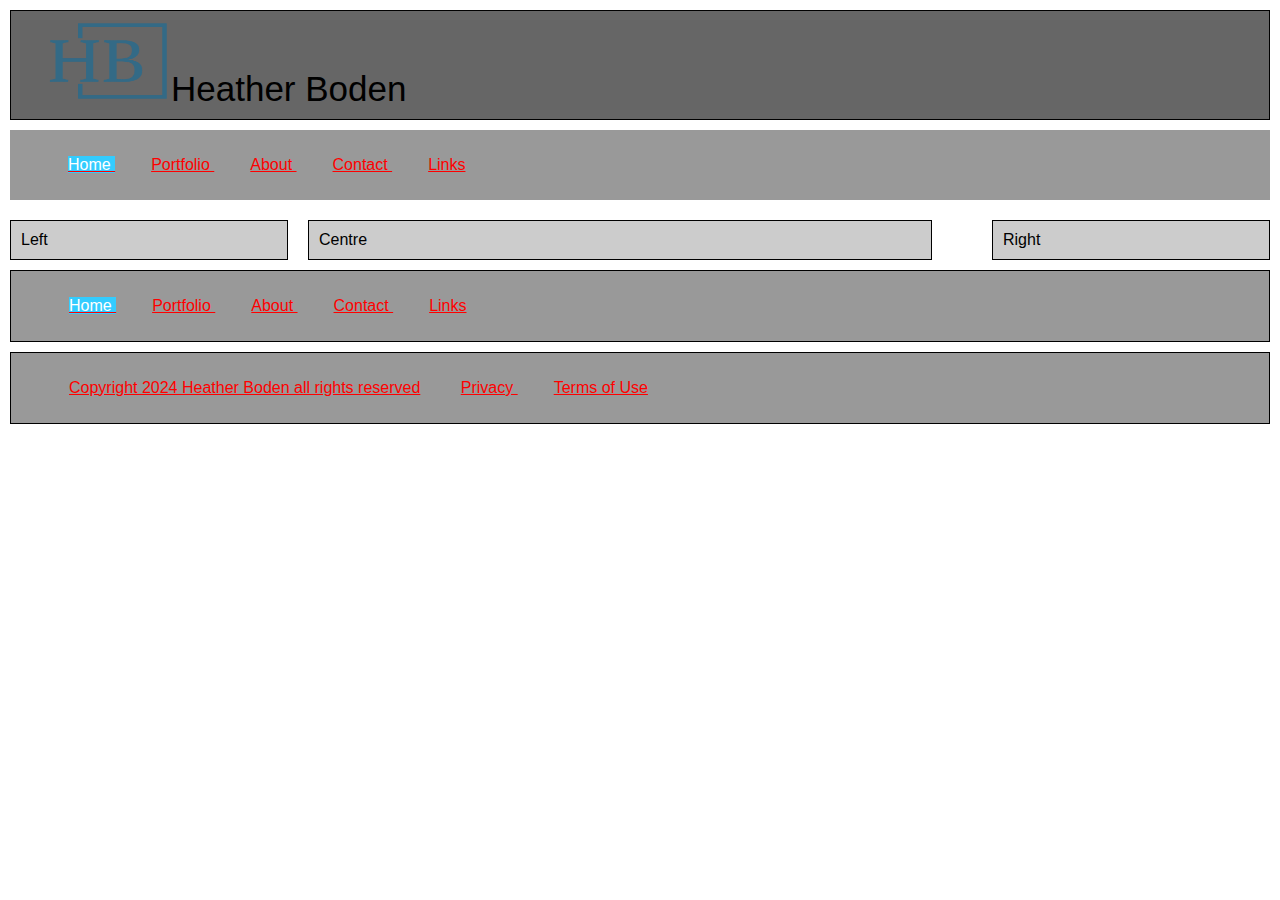
<file: week 2/heather-boden-website/index.html>
<!DOCTYPE html>
<html lang="en">
    <head>
        <title> Heather Boden's Website</title>
        <meta charset="utf-8">
        <link href="styles/styles.css" rel=" stylesheet" type="text/css" />
    </head>
    <body>

        <!-- Navigation -->
<div class="box"><span class="logo"><img src="images/logo.png" alt="page logo">Heather Boden</span></div>

        <div class="nav">
            <ul id="navlist">
                <li><a href="index.html"> <span class="deadnav"> Home </span> </a></li>
                <li><a href="portfolio.html"> Portfolio </a></li>
                <li><a href="about.html"> About </a></li>
                <li><a href="contact.html"> Contact </a></li>
                <li><a href="links.html"> Links </a></li>
            </ul>
        </div>

        <!-- Center page content -->
        <div class="left"> Left </div>
        <div class="centre"> Centre </div>
        <div class="right"> Right</div>

        <!-- LOWER NAVIGATION -->
         <div class="lower_nav">
            <ul id="navlist">
                <li><a href="index.html"> <span class="deadnav"> Home </span></a></li>
                <li><a href="portfolio.html"> Portfolio </a></li>
                <li><a href="about.html"> About </a></li>
                <li><a href="contact.html"> Contact </a></li>
                <li><a href="links.html"> Links </a></li>
            </ul>
         </div>

         <!-- LEGAL/ COPYRIGHT -->
          <div class="legal">
            <ul id="navlist">
                <li><a href="copyright.html"> Copyright 2024 Heather Boden all rights reserved</a></li>
                <li><a href="privacy.html"> Privacy </a></li>
                <li><a href="terms.html">Terms of Use</a></li>
            </ul>
        </div>
    </body>
</html>
</file>
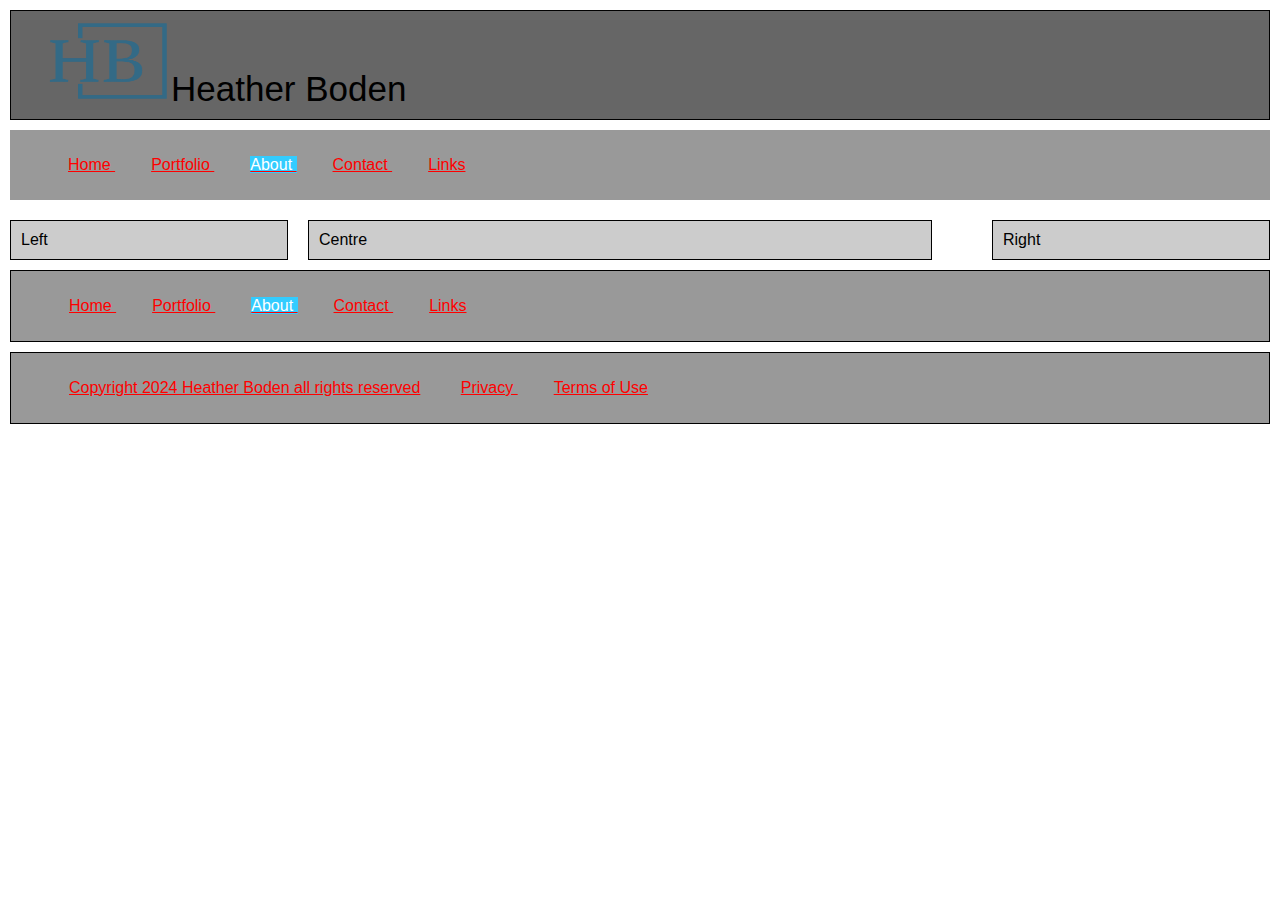
<file: week 2/heather-boden-website/about.html>
<!DOCTYPE html>
<html lang="en">
    <head>
        <title> Heather Boden's Website</title>
        <meta charset="utf-8">
        <link href="styles/styles.css" rel=" stylesheet" type="text/css" />
    </head>
    <body>

        <!-- Navigation -->
<div class="box"><span class="logo"><img src="images/logo.png" alt="page logo">Heather Boden</span></div>

        <div class="nav">
            <ul id="navlist">
                <li><a href="index.html"> Home </a></li>
                <li><a href="portfolio.html"> Portfolio </a></li>
                <li><a href="about.html"> <span class="deadnav"> About </span> </a></li>
                <li><a href="contact.html"> Contact </a></li>
                <li><a href="links.html"> Links </a></li>
            </ul>
        </div>

        <!-- Center page content -->
        <div class="left"> Left </div>
        <div class="centre"> Centre </div>
        <div class="right"> Right</div>

        <!-- LOWER NAVIGATION -->
         <div class="lower_nav">
            <ul id="navlist">
                <li><a href="index.html"> Home </a></li>
                <li><a href="portfolio.html"> Portfolio </a></li>
                <li><a href="about.html"> <span class="deadnav">About </span> </a></li>
                <li><a href="contact.html"> Contact </a></li>
                <li><a href="links.html"> Links </a></li>
            </ul>
         </div>

         <!-- LEGAL/ COPYRIGHT -->
          <div class="legal">
            <ul id="navlist">
                <li><a href="copyright.html"> Copyright 2024 Heather Boden all rights reserved</a></li>
                <li><a href="privacy.html"> Privacy </a></li>
                <li><a href="terms.html">Terms of Use</a></li>
            </ul>
        </div>
    </body>
</html>
</file>
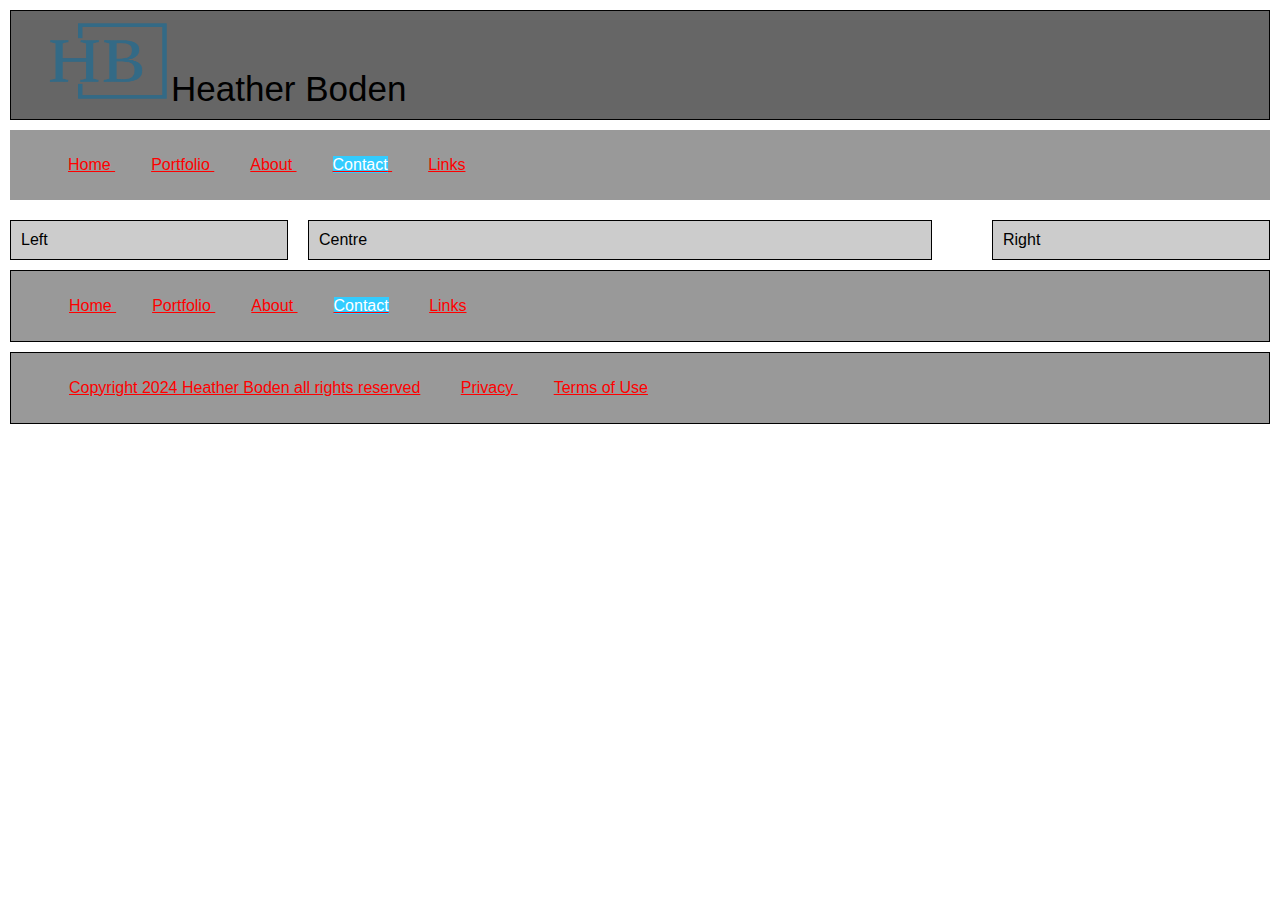
<file: week 2/heather-boden-website/contact.html>
<!DOCTYPE html>
<html lang="en">
    <head>
        <title> Heather Boden's Website</title>
        <meta charset="utf-8">
        <link href="styles/styles.css" rel=" stylesheet" type="text/css" />
    </head>
    <body>

        <!-- Navigation -->
<div class="box"><span class="logo"><img src="images/logo.png" alt="page logo">Heather Boden</span></div>

        <div class="nav">
            <ul id="navlist">
                <li><a href="index.html"> Home </a></li>
                <li><a href="portfolio.html"> Portfolio </a></li>
                <li><a href="about.html"> About </a></li>
                <li><a href="contact.html"><span class="deadnav">Contact</span> </a></li>
                <li><a href="links.html"> Links </a></li>
            </ul>
        </div>

        <!-- Center page content -->
        <div class="left"> Left </div>
        <div class="centre"> Centre </div>
        <div class="right"> Right</div>

        <!-- LOWER NAVIGATION -->
         <div class="lower_nav">
            <ul id="navlist">
                <li><a href="index.html"> Home </a></li>
                <li><a href="portfolio.html"> Portfolio </a></li>
                <li><a href="about.html"> About </a></li>
                <li><a href="contact.html"> <span class="deadnav">Contact</span></a></li>
                <li><a href="links.html"> Links </a></li>
            </ul>
         </div>

         <!-- LEGAL/ COPYRIGHT -->
          <div class="legal">
            <ul id="navlist">
                <li><a href="copyright.html"> Copyright 2024 Heather Boden all rights reserved</a></li>
                <li><a href="privacy.html"> Privacy </a></li>
                <li><a href="terms.html">Terms of Use</a></li>
            </ul>
        </div>
    </body>
</html>
</file>
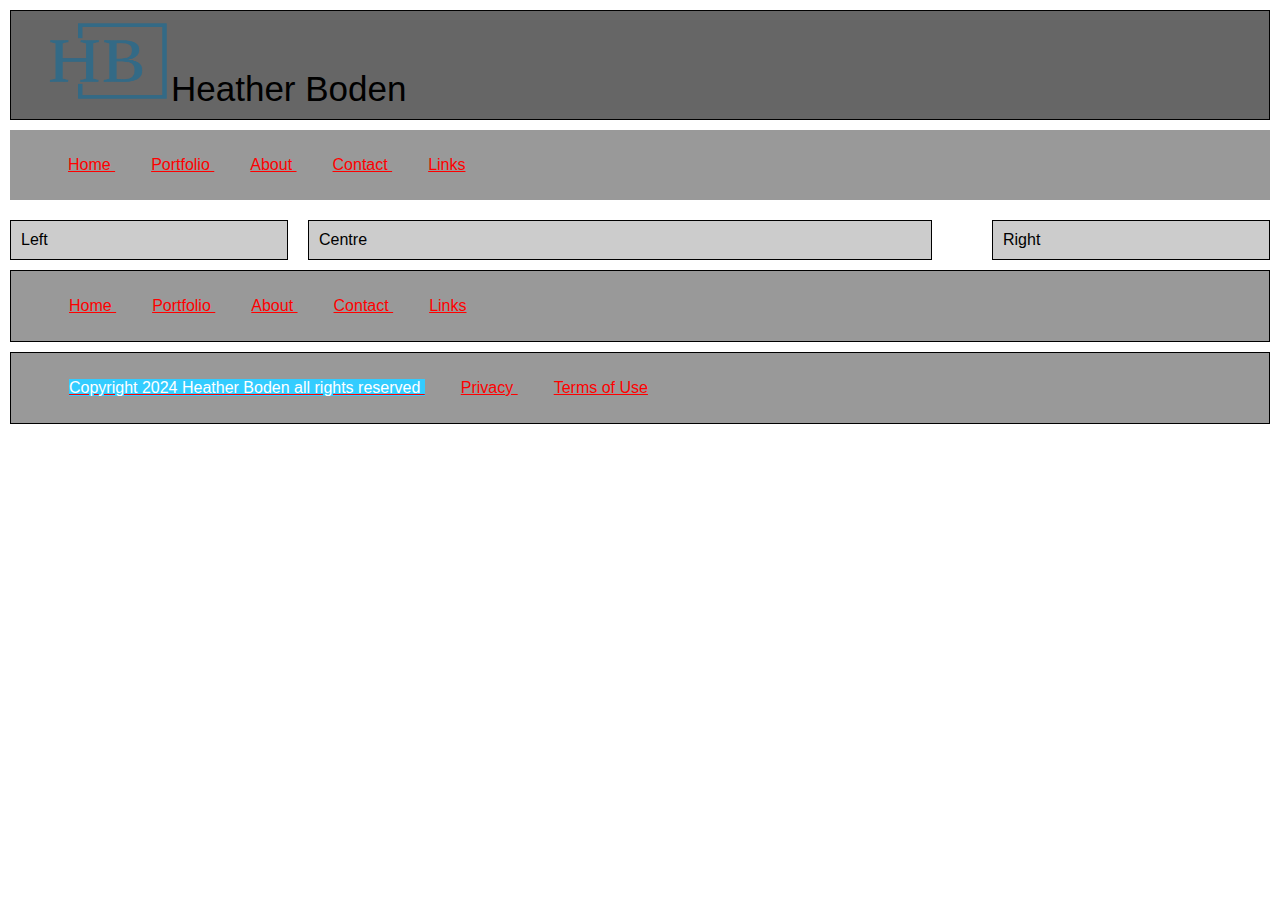
<file: week 2/heather-boden-website/copyright.html>
<!DOCTYPE html>
<html lang="en">
    <head>
        <title> Heather Boden's Website</title>
        <meta charset="utf-8">
        <link href="styles/styles.css" rel=" stylesheet" type="text/css" />
    </head>
    <body>

        <!-- Navigation -->
<div class="box"><span class="logo"><img src="images/logo.png" alt="page logo">Heather Boden</span></div>

        <div class="nav">
            <ul id="navlist">
                <li><a href="index.html"> Home </a></li>
                <li><a href="portfolio.html"> Portfolio </a></li>
                <li><a href="about.html"> About </a></li>
                <li><a href="contact.html"> Contact </a></li>
                <li><a href="links.html"> Links </a></li>
            </ul>
        </div>

        <!-- Center page content -->
        <div class="left"> Left </div>
        <div class="centre"> Centre </div>
        <div class="right"> Right</div>

        <!-- LOWER NAVIGATION -->
         <div class="lower_nav">
            <ul id="navlist">
                <li><a href="index.html"> Home </a></li>
                <li><a href="portfolio.html"> Portfolio </a></li>
                <li><a href="about.html"> About </a></li>
                <li><a href="contact.html"> Contact </a></li>
                <li><a href="links.html"> Links </a></li>
            </ul>
         </div>

         <!-- LEGAL/ COPYRIGHT -->
          <div class="legal">
            <ul id="navlist">
                <li><a href="copyright.html"> <span class="deadnav">Copyright 2024 Heather Boden all rights reserved </span></a></li>
                <li><a href="privacy.html"> Privacy </a></li>
                <li><a href="terms.html">Terms of Use</a></li>
            </ul>
        </div>
    </body>
</html>
</file>
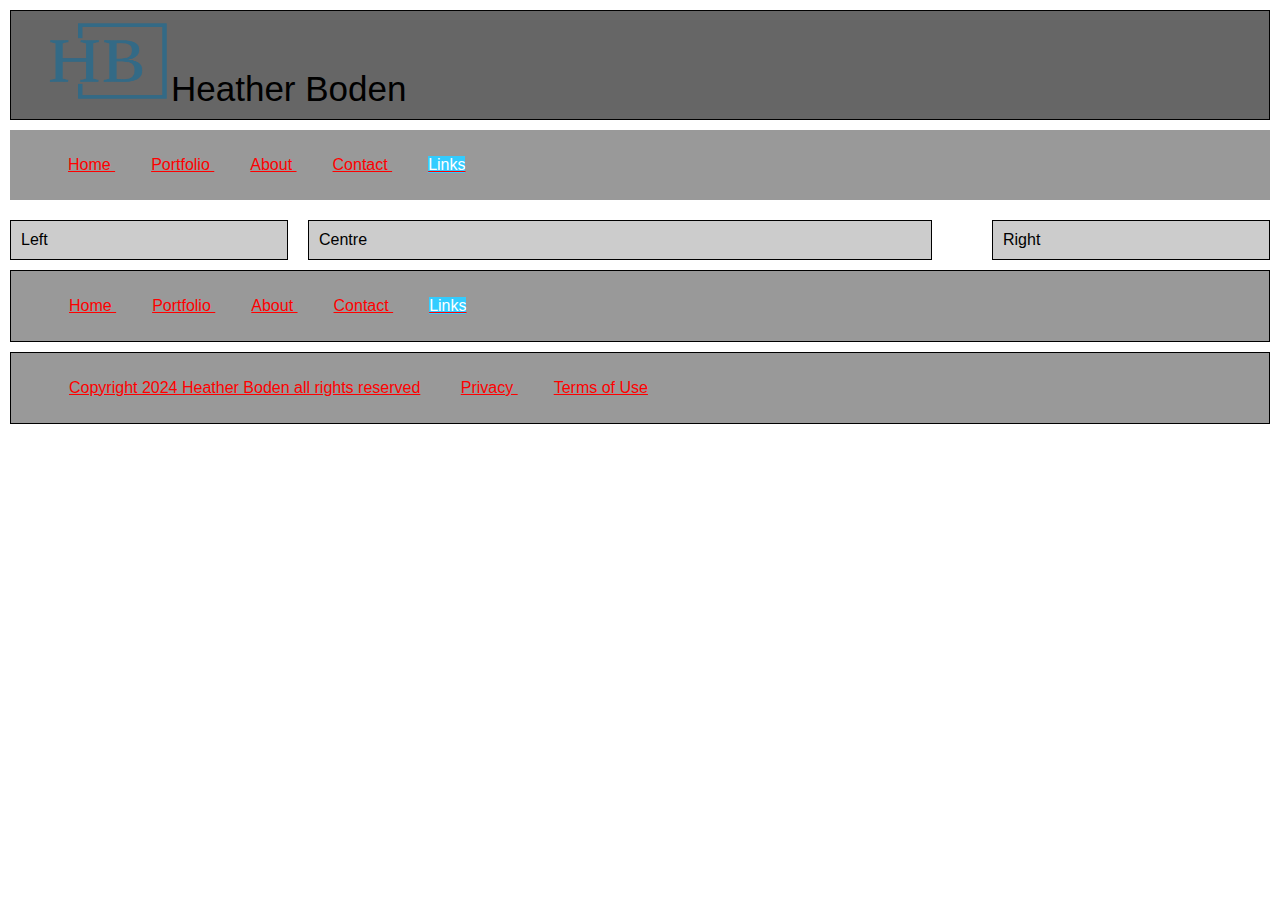
<file: week 2/heather-boden-website/links.html>
<!DOCTYPE html>
<html lang="en">
    <head>
        <title> Heather Boden's Website</title>
        <meta charset="utf-8">
        <link href="styles/styles.css" rel=" stylesheet" type="text/css" />
    </head>
    <body>

        <!-- Navigation -->
<div class="box"><span class="logo"><img src="images/logo.png" alt="page logo">Heather Boden</span></div>

        <div class="nav">
            <ul id="navlist">
                <li><a href="index.html"> Home </a></li>
                <li><a href="portfolio.html"> Portfolio </a></li>
                <li><a href="about.html"> About </a></li>
                <li><a href="contact.html"> Contact </a></li>
                <li><a href="links.html"><span class="deadnav">Links</span> </a></li>
            </ul>
        </div>

        <!-- Center page content -->
        <div class="left"> Left </div>
        <div class="centre"> Centre </div>
        <div class="right"> Right</div>

        <!-- LOWER NAVIGATION -->
         <div class="lower_nav">
            <ul id="navlist">
                <li><a href="index.html"> Home </a></li>
                <li><a href="portfolio.html"> Portfolio </a></li>
                <li><a href="about.html"> About </a></li>
                <li><a href="contact.html"> Contact </a></li>
                <li><a href="links.html"> <span class="deadnav">Links</span></a></li>
            </ul>
         </div>

         <!-- LEGAL/ COPYRIGHT -->
          <div class="legal">
            <ul id="navlist">
                <li><a href="copyright.html"> Copyright 2024 Heather Boden all rights reserved</a></li>
                <li><a href="privacy.html"> Privacy </a></li>
                <li><a href="terms.html">Terms of Use</a></li>
            </ul>
        </div>
    </body>
</html>
</file>
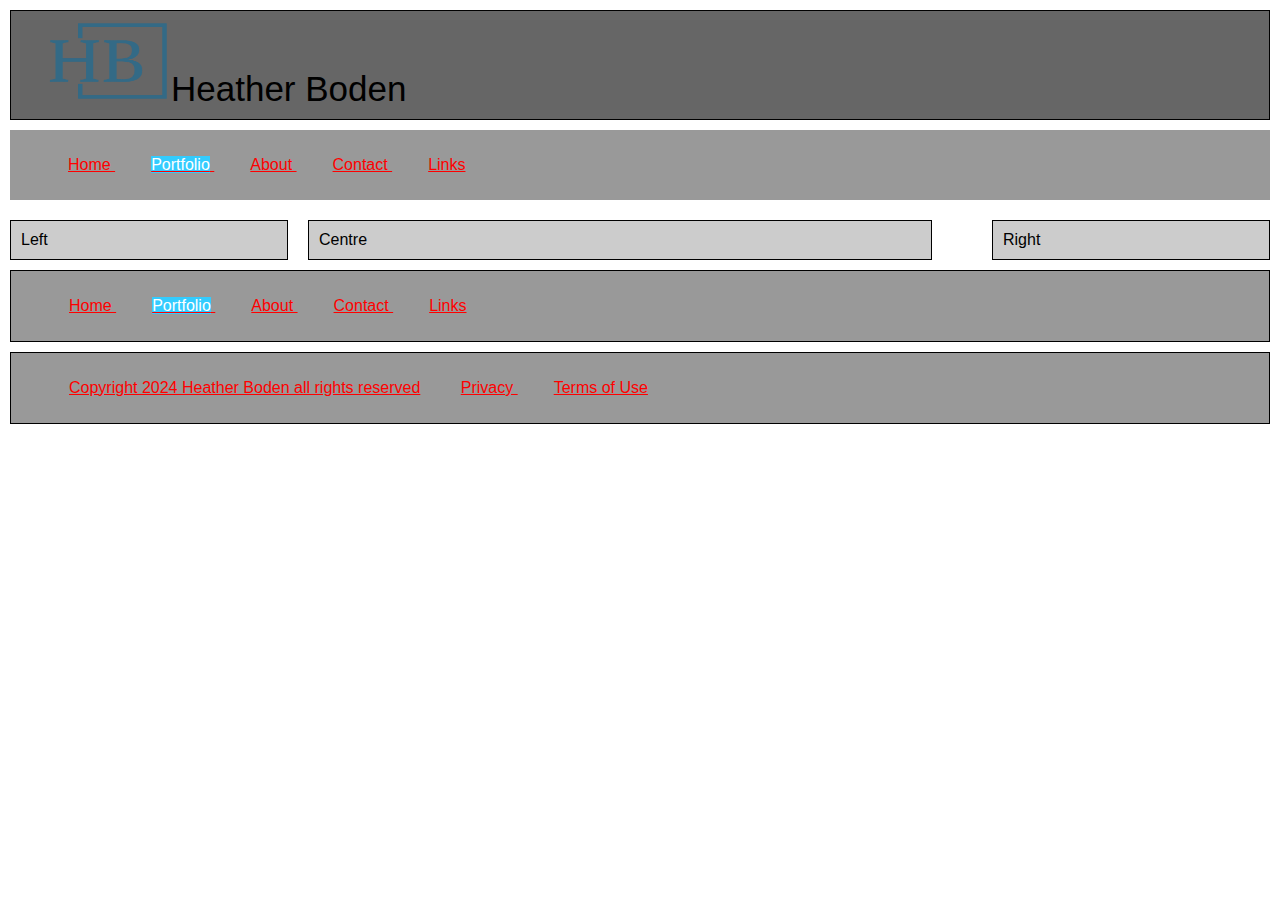
<file: week 2/heather-boden-website/portfolio.html>
<!DOCTYPE html>
<html lang="en">
    <head>
        <title> Heather Boden's Website</title>
        <meta charset="utf-8">
        <link href="styles/styles.css" rel=" stylesheet" type="text/css" />
    </head>
    <body>

        <!-- Navigation -->
<div class="box"><span class="logo"><img src="images/logo.png" alt="page logo">Heather Boden</span></div>

        <div class="nav">
            <ul id="navlist">
                <li><a href="index.html"> Home </a></li>
                <li><a href="portfolio.html"><span class="deadnav"> Portfolio</span> </a></li>
                <li><a href="about.html"> About </a></li>
                <li><a href="contact.html"> Contact </a></li>
                <li><a href="links.html"> Links </a></li>
            </ul>
        </div>

        <!-- Center page content -->
        <div class="left"> Left </div>
        <div class="centre"> Centre </div>
        <div class="right"> Right</div>

        <!-- LOWER NAVIGATION -->
         <div class="lower_nav">
            <ul id="navlist">
                <li><a href="index.html"> Home </a></li>
                <li><a href="portfolio.html"> <span class="deadnav">Portfolio</span> </a></li>
                <li><a href="about.html"> About </a></li>
                <li><a href="contact.html"> Contact </a></li>
                <li><a href="links.html"> Links </a></li>
            </ul>
         </div>

         <!-- LEGAL/ COPYRIGHT -->
          <div class="legal">
            <ul id="navlist">
                <li><a href="copyright.html"> Copyright 2024 Heather Boden all rights reserved</a></li>
                <li><a href="privacy.html"> Privacy </a></li>
                <li><a href="terms.html">Terms of Use</a></li>
            </ul>
        </div>
    </body>
</html>
</file>
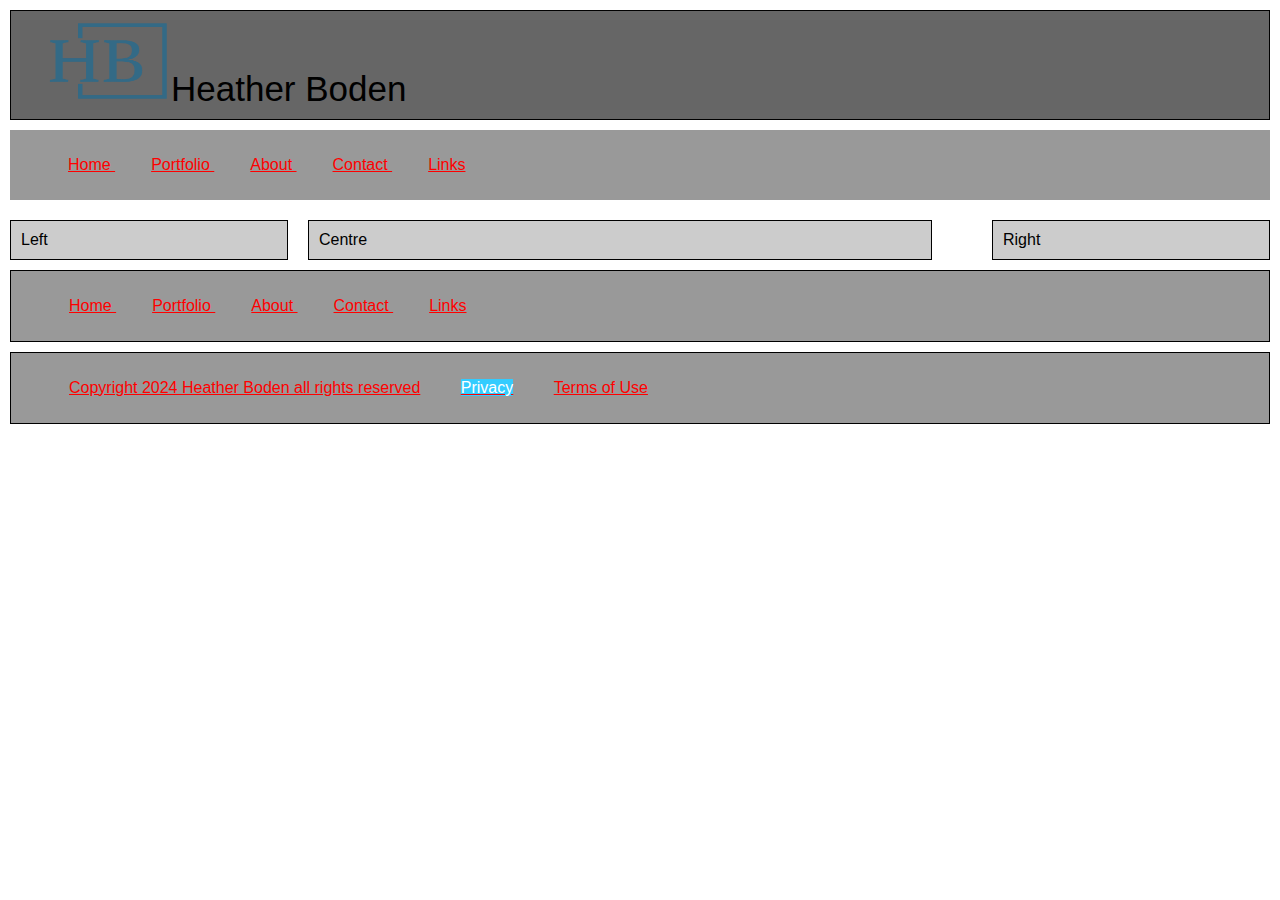
<file: week 2/heather-boden-website/privacy.html>
<!DOCTYPE html>
<html lang="en">
    <head>
        <title> Heather Boden's Website</title>
        <meta charset="utf-8">
        <link href="styles/styles.css" rel=" stylesheet" type="text/css" />
    </head>
    <body>

        <!-- Navigation -->
<div class="box"><span class="logo"><img src="images/logo.png" alt="page logo">Heather Boden</span></div>

        <div class="nav">
            <ul id="navlist">
                <li><a href="index.html"> Home </a></li>
                <li><a href="portfolio.html"> Portfolio </a></li>
                <li><a href="about.html"> About </a></li>
                <li><a href="contact.html"> Contact </a></li>
                <li><a href="links.html"> Links </a></li>
            </ul>
        </div>

        <!-- Center page content -->
        <div class="left"> Left </div>
        <div class="centre"> Centre </div>
        <div class="right"> Right</div>

        <!-- LOWER NAVIGATION -->
         <div class="lower_nav">
            <ul id="navlist">
                <li><a href="index.html"> Home </a></li>
                <li><a href="portfolio.html"> Portfolio </a></li>
                <li><a href="about.html"> About </a></li>
                <li><a href="contact.html"> Contact </a></li>
                <li><a href="links.html"> Links </a></li>
            </ul>
         </div>

         <!-- LEGAL/ COPYRIGHT -->
          <div class="legal">
            <ul id="navlist">
                <li><a href="copyright.html"> Copyright 2024 Heather Boden all rights reserved</a></li>
                <li><a href="privacy.html"> <span class="deadnav">Privacy</span></a></li>
                <li><a href="terms.html">Terms of Use</a></li>
            </ul>
        </div>
    </body>
</html>
</file>
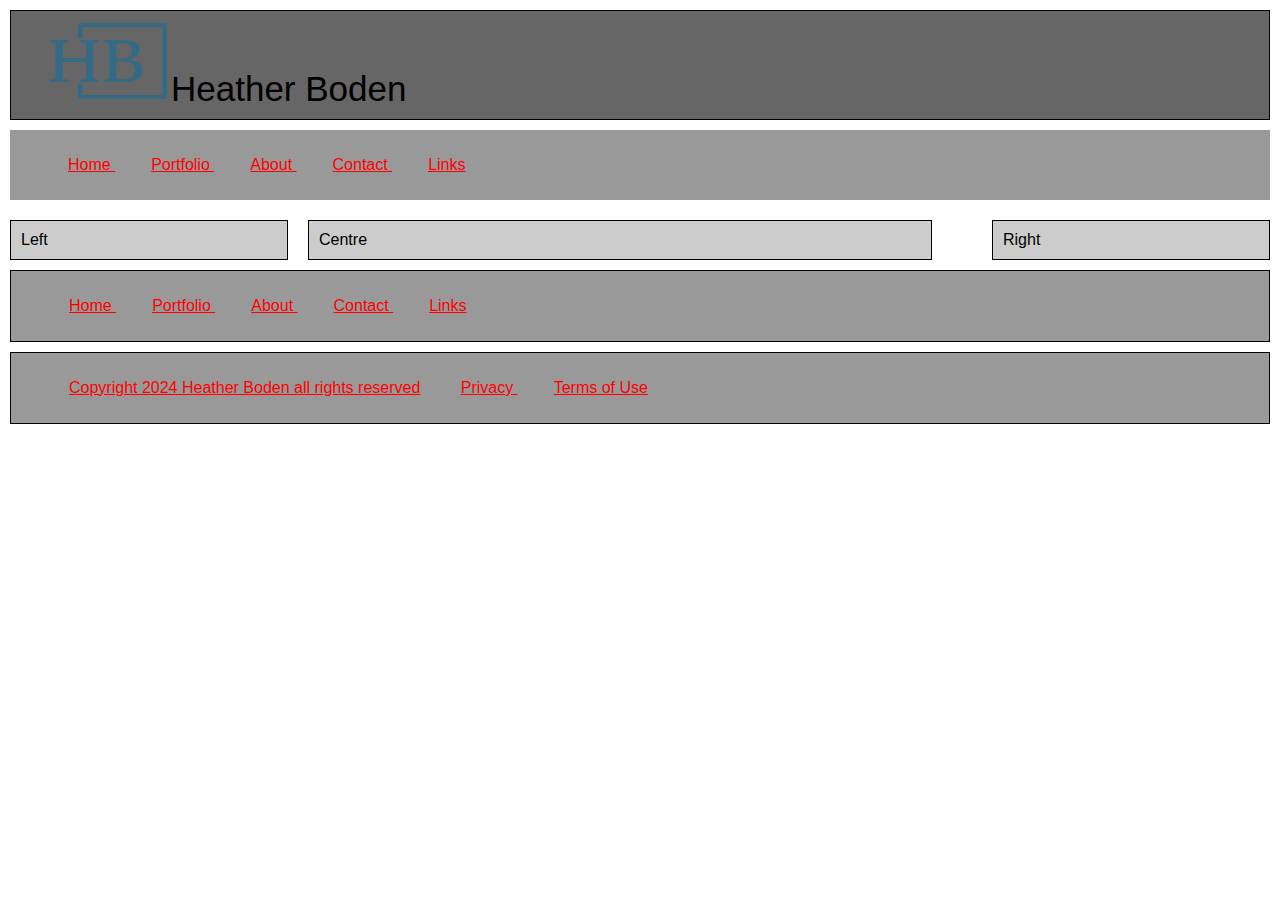
<file: week 2/heather-boden-website/template.html>
<!DOCTYPE html>
<html lang="en">
    <head>
        <title> Heather Boden's Website</title>
        <meta charset="utf-8">
        <link href="styles/styles.css" rel=" stylesheet" type="text/css" />
    </head>
    <body>

        <!-- Navigation -->
<div class="box"><span class="logo"><img src="images/logo.png" alt="page logo">Heather Boden</span></div>

        <div class="nav">
            <ul id="navlist">
                <li><a href="index.html"> Home </a></li>
                <li><a href="portfolio.html"> Portfolio </a></li>
                <li><a href="about.html"> About </a></li>
                <li><a href="contact.html"> Contact </a></li>
                <li><a href="links.html"> Links </a></li>
            </ul>
        </div>

        <!-- Center page content -->
        <div class="left"> Left </div>
        <div class="centre"> Centre </div>
        <div class="right"> Right</div>

        <!-- LOWER NAVIGATION -->
         <div class="lower_nav">
            <ul id="navlist">
                <li><a href="index.html"> Home </a></li>
                <li><a href="portfolio.html"> Portfolio </a></li>
                <li><a href="about.html"> About </a></li>
                <li><a href="contact.html"> Contact </a></li>
                <li><a href="links.html"> Links </a></li>
            </ul>
         </div>

         <!-- LEGAL/ COPYRIGHT -->
          <div class="legal">
            <ul id="navlist">
                <li><a href="copyright.html"> Copyright 2024 Heather Boden all rights reserved</a></li>
                <li><a href="privacy.html"> Privacy </a></li>
                <li><a href="terms.html">Terms of Use</a></li>
            </ul>
        </div>
    </body>
</html>
</file>
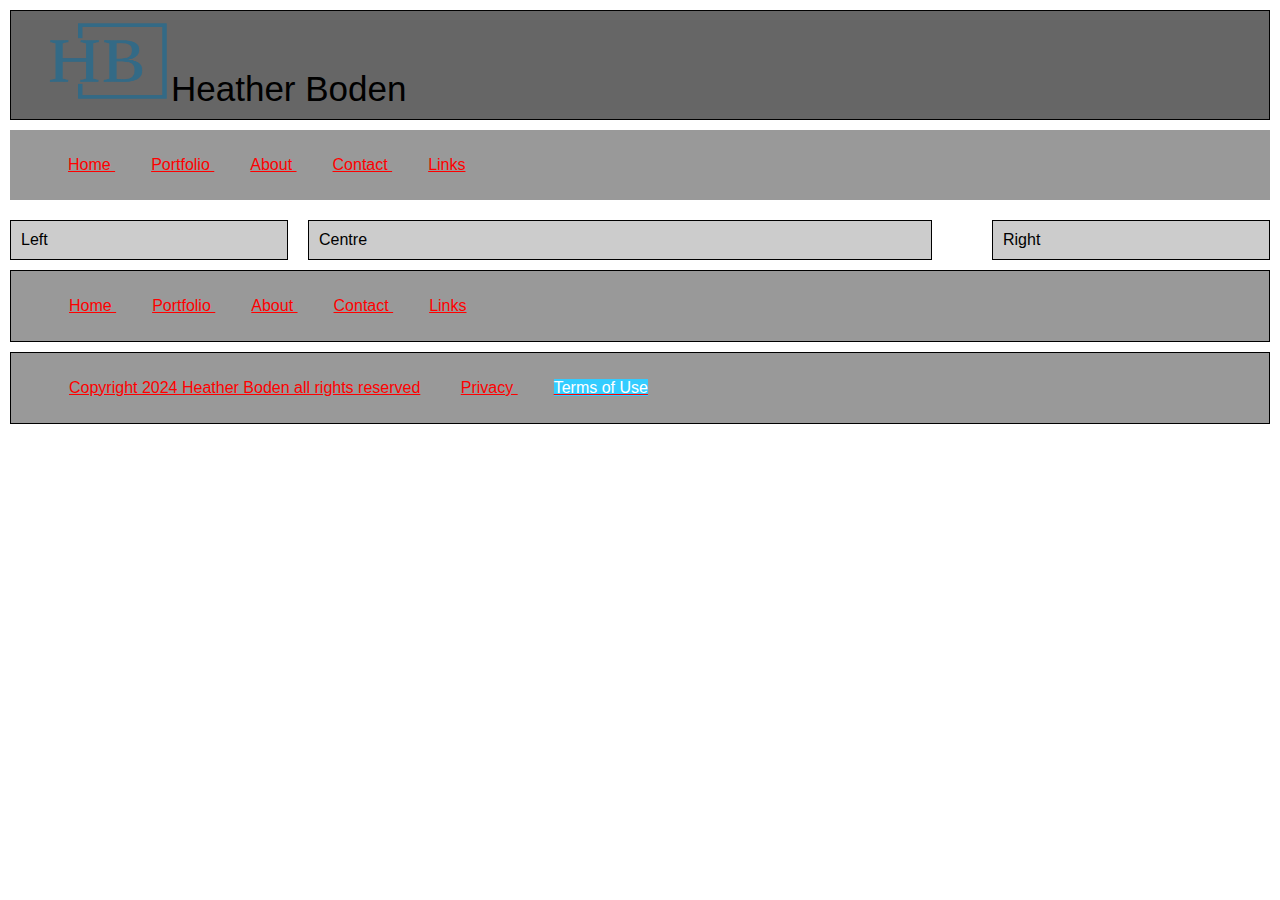
<file: week 2/heather-boden-website/terms.html>
<!DOCTYPE html>
<html lang="en">
    <head>
        <title> Heather Boden's Website</title>
        <meta charset="utf-8">
        <link href="styles/styles.css" rel=" stylesheet" type="text/css" />
    </head>
    <body>

        <!-- Navigation -->
<div class="box"><span class="logo"><img src="images/logo.png" alt="personal logo">Heather Boden</span></div>

        <div class="nav">
            <ul id="navlist">
                <li><a href="index.html"> Home </a></li>
                <li><a href="portfolio.html"> Portfolio </a></li>
                <li><a href="about.html"> About </a></li>
                <li><a href="contact.html"> Contact </a></li>
                <li><a href="links.html"> Links </a></li>
            </ul>
        </div>

        <!-- Center page content -->
        <div class="left"> Left </div>
        <div class="centre"> Centre </div>
        <div class="right"> Right</div>

        <!-- LOWER NAVIGATION -->
         <div class="lower_nav">
            <ul id="navlist">
                <li><a href="index.html"> Home </a></li>
                <li><a href="portfolio.html"> Portfolio </a></li>
                <li><a href="about.html"> About </a></li>
                <li><a href="contact.html"> Contact </a></li>
                <li><a href="links.html"> Links </a></li>
            </ul>
         </div>

         <!-- LEGAL/ COPYRIGHT -->
          <div class="legal">
            <ul id="navlist">
                <li><a href="copyright.html"> Copyright 2024 Heather Boden all rights reserved</a></li>
                <li><a href="privacy.html"> Privacy </a></li>
                <li><a href="terms.html"><span class="deadnav">Terms of Use</span></a></li>
            </ul>
        </div>
    </body>
</html>
</file>
<file: week 2/heather-boden-website/styles/styles.css>
/* Overall Page Styling */
body{
    padding:0px;
    margin:0px;
    font-family: Arial, Helvetica, sans-serif;
    background:#fff;
    color:#000;
}
img{
    width:150px;
    height:80px;
}
a:link{
    color:#f00;
}

a:visted{
    color:#fc0;

}

a:hover{
    background-color:#3cf;
    color:#03f;
}

a:active{
    color:#f3f;

}
.deadnav{
    color:#fff;
    background-color:#3cf;
}
.logo{
    font-size:35px;
}

/* ID */
#navlist li{
    display: inline;
    list-style-type: circle;
    padding-right:20px;
    border-left:1 px solid #000;
    line-height:1.1em;
    margin: 0 .5em 0 .5em;
    padding: 0 .5em 0 -.5em;
}

/* Classes */
.box{
    margin:10px;
    padding:10px;
    background-color:#666;
    border-width:1px;
    border-color:black;
    border-style:solid;
    clear:both;
}
.nav{
    margin:10px;
    padding:10px;
    background-color:#999;
    border-width:1px;
    border-color:black;

}

.left {
width:20%;
margin:10px;
padding:10px;
background-color:#ccc;
border-width:1px;
border-color:black;
border-style:solid;
float:left;
}

.centre {
width:47%;
margin:10px;
padding:10px;
background-color:#ccc;
border-width:1px;
border-color:black;
border-style:solid;
float:left;
}

.right {
width:20%;
margin:10px;
padding:10px;
background-color:#ccc;
border-width:1px;
border-color:black;
border-style:solid;
float:right;
}

.lower_nav {
margin:10px;
padding:10px;
background-color:#999;
border-width:1px;
border-color:black;
border-style:solid;
clear:both;
}
.legal {
margin:10px;
padding:10px;
background-color:#999;
border-width:1px;
border-color:black;
border-style:solid;
float:none;
clear:both;
}
</file>
